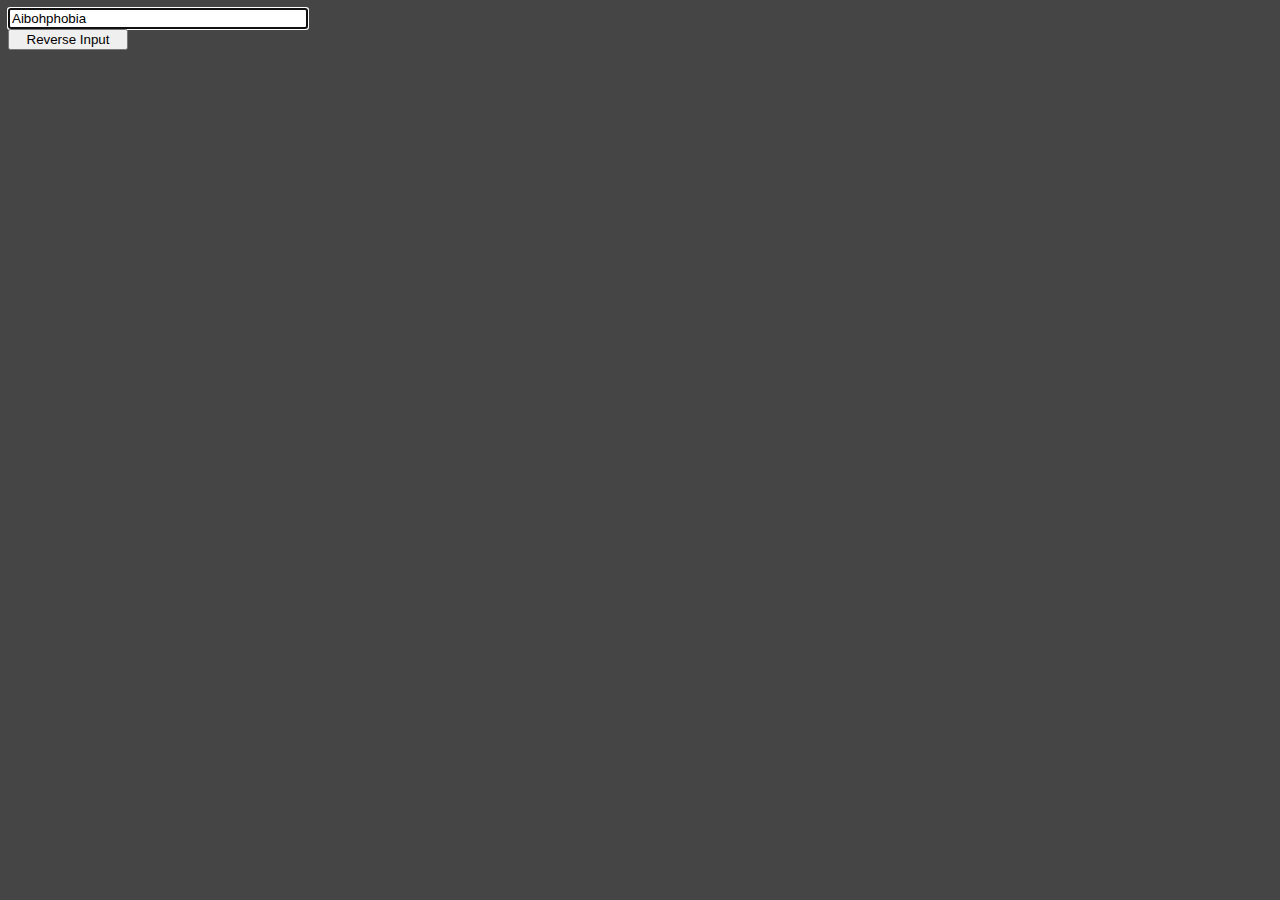
<file: Reverser-bruker-tekst/index.html>
<!DOCTYPE html>
<html lang="en">

<head>
    <meta charset="UTF-8">
    <meta name="viewport" content="width=device-width, initial-scale=1.0">
    <title>Reverser bruker tekst</title>
    <link rel="stylesheet" href="style.css">
</head>

<body>
    <div id="app"></div>

    <script src="script.js"></script>
</body>

</html>
</file>
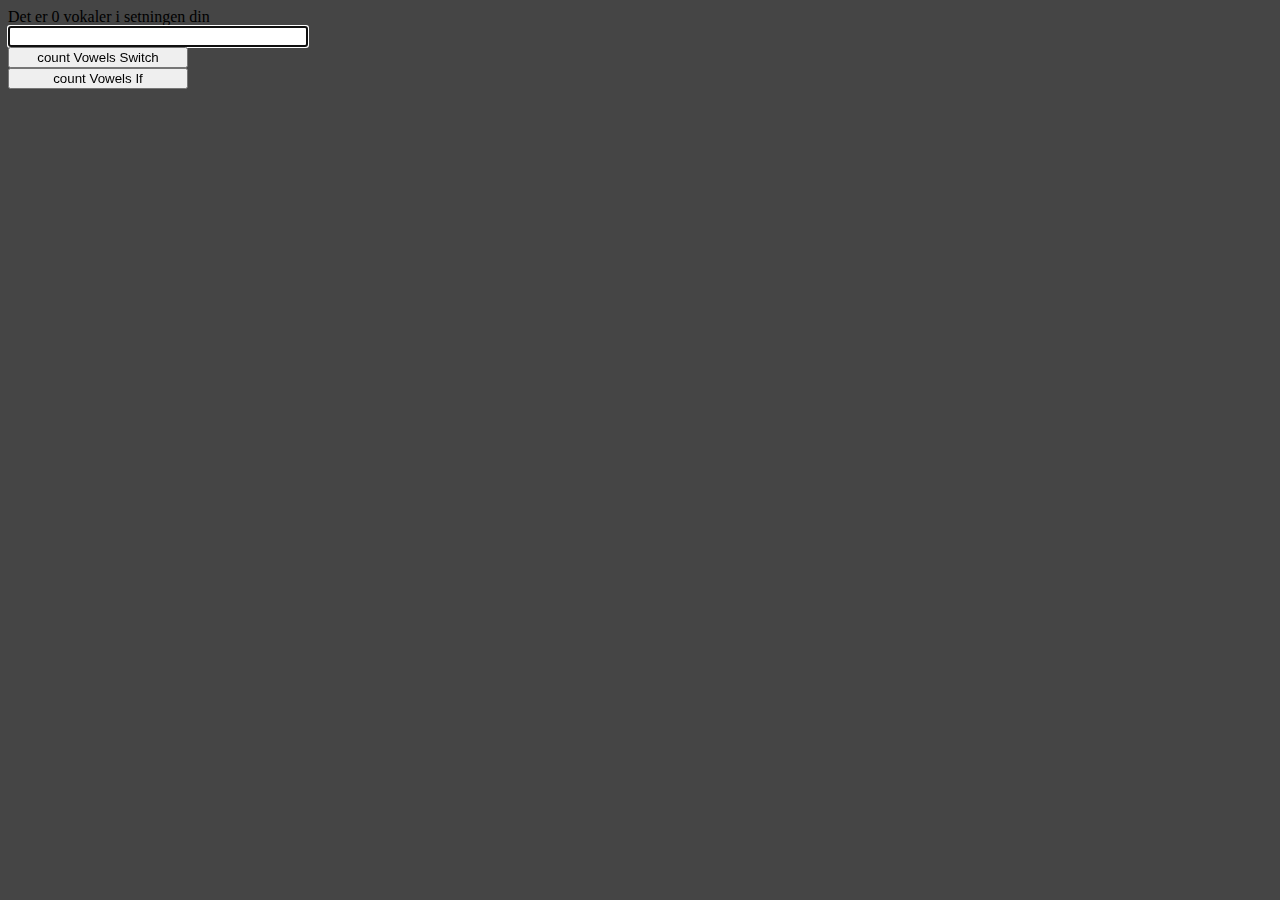
<file: Vokal-teller/index.html>
<!DOCTYPE html>
<html lang="en">

<head>
    <meta charset="UTF-8">
    <meta name="viewport" content="width=device-width, initial-scale=1.0">
    <title>Oppgave-Vokalteller</title>
    <link rel="stylesheet" href="style.css">
</head>

<body>
    <div id="app"></div>

    <script src="script.js"></script>
</body>

</html>
</file>
<file: Reverser-bruker-tekst/style.css>
body {
    background-color: rgb(69, 69, 69);
}

.center {
    display: flex;
    flex-direction: column;
    width: 300px;
}

button {
    width: 40%;
}
</file>
<file: Vokal-teller/style.css>
body {
    background-color: rgb(69, 69, 69);
}

.center {
    display: flex;
    flex-direction: column;
    width: 300px;
}

button {
    width: 60%;
}
</file>
